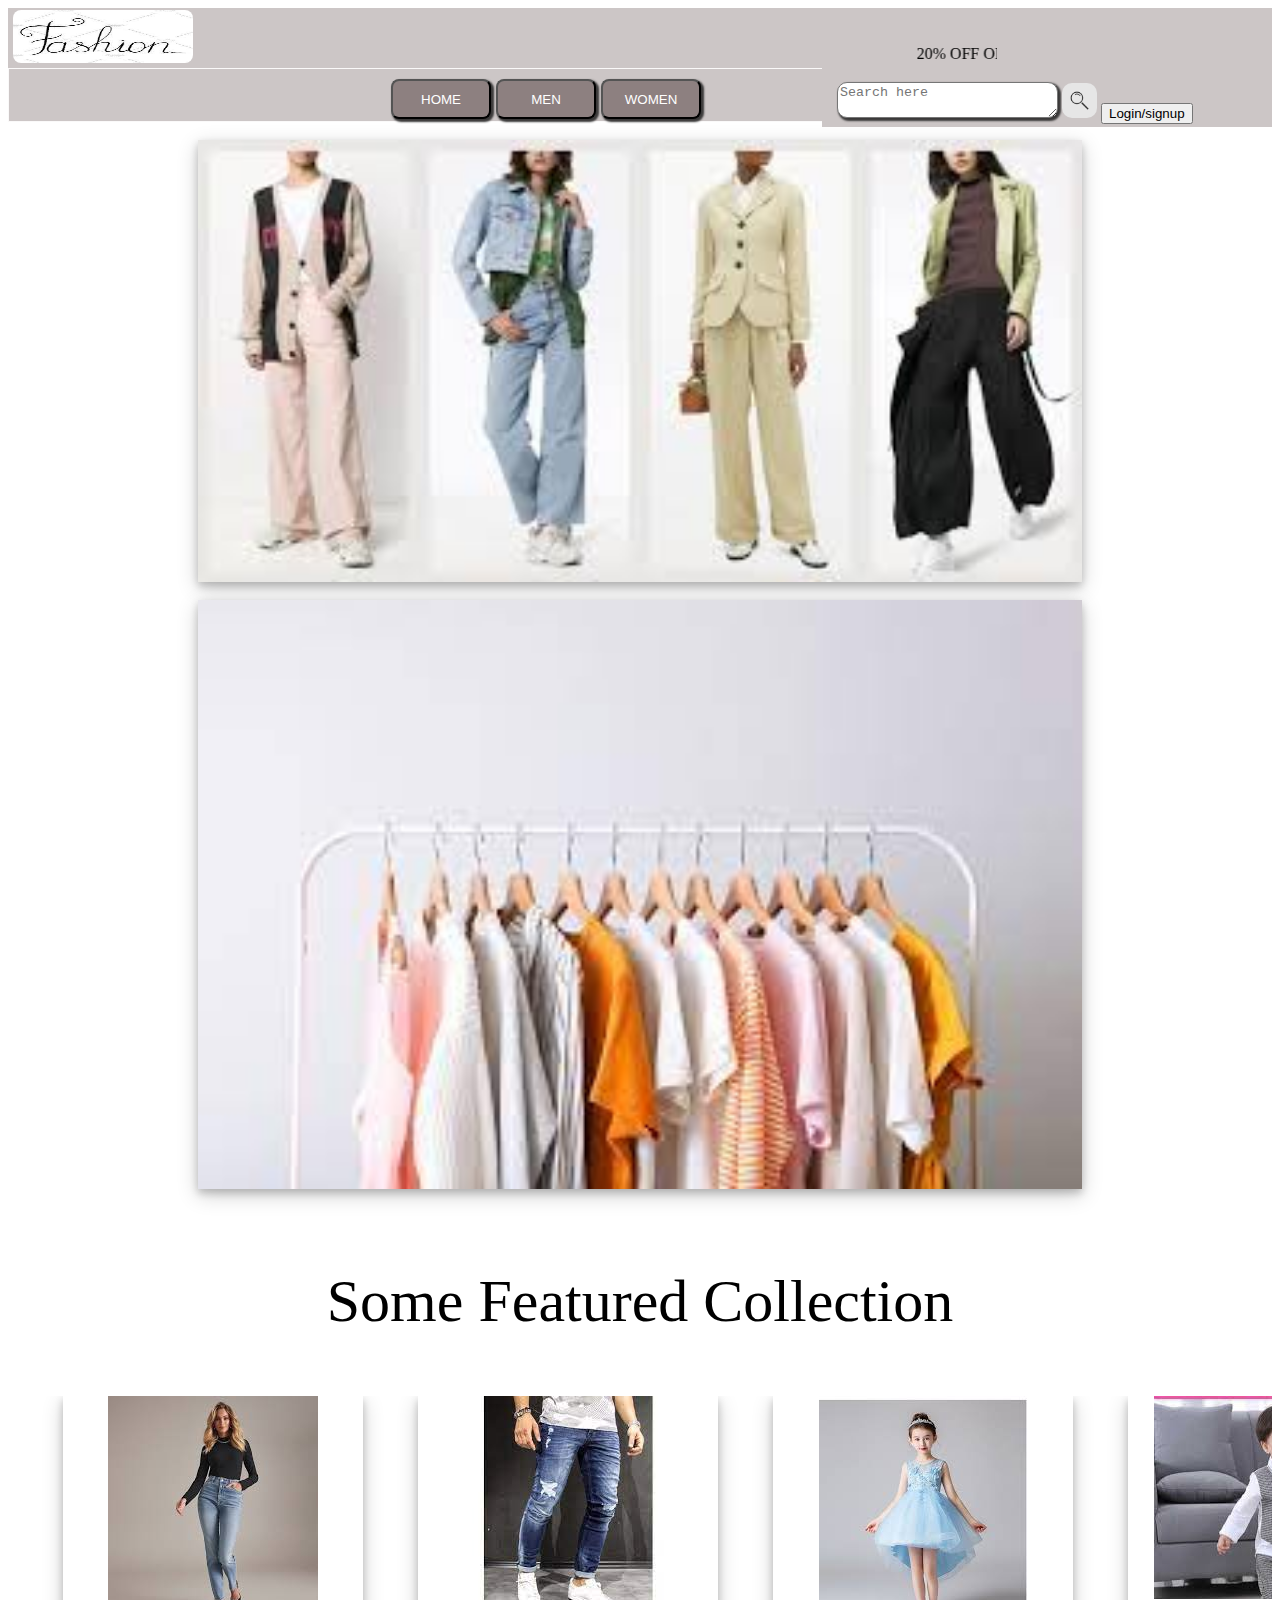
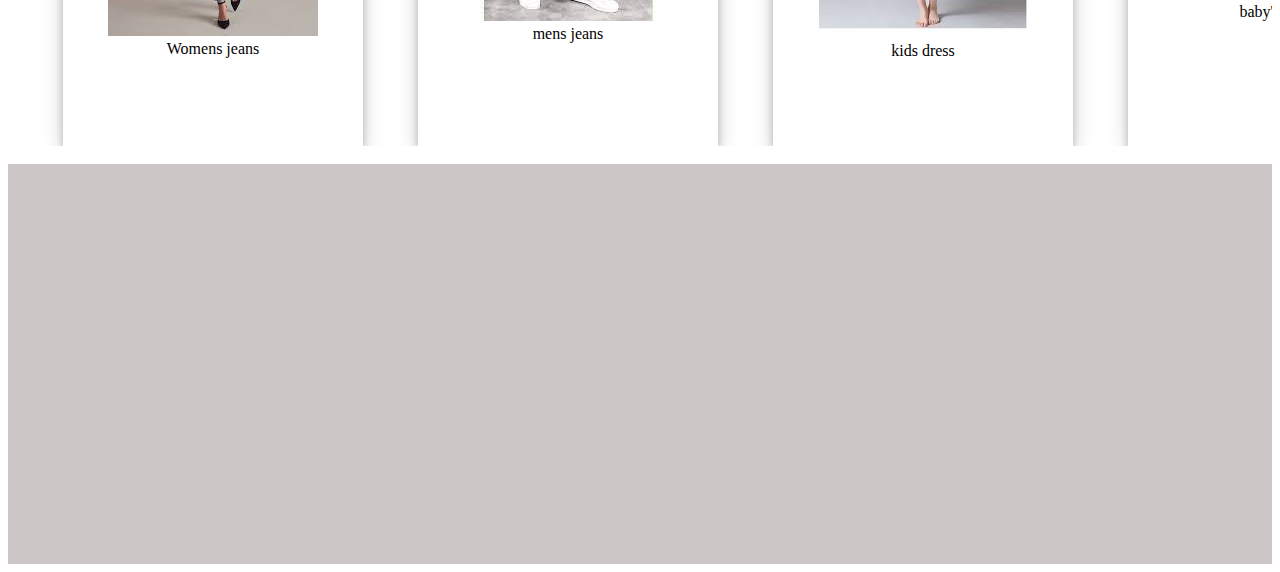
<file: index.html>
<!DOCTYPE html>
<html lang="en">
<head>
    <meta charset="UTF-8">
    <meta http-equiv="X-UA-Compatible" content="IE=edge">
    <meta name="viewport" content="width=device-width, initial-scale=1.0">
    <meta name="description" content="e-comm">
    <title>e-comm</title>
    <link rel="stylesheet" href="./css/main.css">
</head>
<body>
    <header class="header">
        
            <div class="logo">
              <img src="images/logo.jpg" class="logoimage">
              <marquee width="80%" direction="left" scrollamount="10">
                20% OFF ON ALL CREDIT CARD
                </marquee>
           </div>
          
           <div style="width: 20px;">
                
           </div>
        
        <div class="menu" >
            
            <textarea id="search" name="search" rows="2" cols="25" placeholder="Search here" class ="textarea"></textarea>
            <img src="images/search.png" width="35px" class="image">
            <a href="login.html">
            <button calss="loginbutton"> Login/signup</button>
            </a>
            
        </div>
    </header>

    <main>
        <nav class="navig">
            <div class="center">
                <button class="navbutton">HOME</button>
                <button class="navbutton">MEN</button>
                <button class="navbutton">WOMEN</button>
            </div>
        </nav>

        <br>
        <img src="/images/cloth.jpg" width="70%" style="display: block;
        margin-left: auto;margin-right: auto; box-shadow: 0 4px 8px 0 rgba(0, 0, 0, 0.2), 0 6px 20px 0 rgba(0, 0, 0, 0.19);">
        <br>
        <img src="/images/cloth2.jpg" width="70%" style="display: block;
        margin-left: auto;margin-right: auto; box-shadow: 0 4px 8px 0 rgba(0, 0, 0, 0.2), 0 6px 20px 0 rgba(0, 0, 0, 0.19);">
        <br>
        <p style="font-size:60px;  text-align: center;"> Some Featured Collection</p>
        <div class="horizontalsscroll ">
            <!--<div class="polaroid">
                <img src="/images/womenjeans.jpg" alt="Norway" >
                <div class="container">
                  <p>womens jeans</p>
                </div>
              </div>-->

              <div class="slide polaroid">
                <img src="/images/womenjeans.jpg">
                <div>Womens jeans</div>
              </div>

              <div class="slide polaroid">
                <img src="/images/mensjeans.jpg">
                <div>mens jeans</div>
              </div>

              <div class="slide polaroid">
                <img src="/images/kidsdress.jpg">
                <div>kids dress</div>
              </div>

              <div class="slide polaroid">
                <img src="/images/babydress.jpg">
                <div>baby's dress</div>
              </div>

              <div class="slide polaroid">
                <img src="/images/mensjeans.jpg">
                <div>mens jeans</div>
              </div>

              <div class="slide polaroid">
                <img src="/images/kidsdress.jpg">
                <div>kids dress</div>
              </div>

              <div class="slide polaroid">
                <img src="/images/babydress.jpg">
                <div>baby's dress</div>
              </div>

              <div class="slide polaroid">
                <img src="/images/womenjeans.jpg">
                <div>mens jeans</div>
              </div>

              <div class="slide polaroid">
                <img src="/images/kidsdress.jpg">
                <div>kids dress</div>
              </div>

              <div class="slide polaroid">
                <img src="/images/mensjeans.jpg">
                <div>mens jeans</div>
              </div>


              

        </div>
        
        

</main>
<br>
    <footer class="footer">

    </footer>
</body>
</html>
</file>
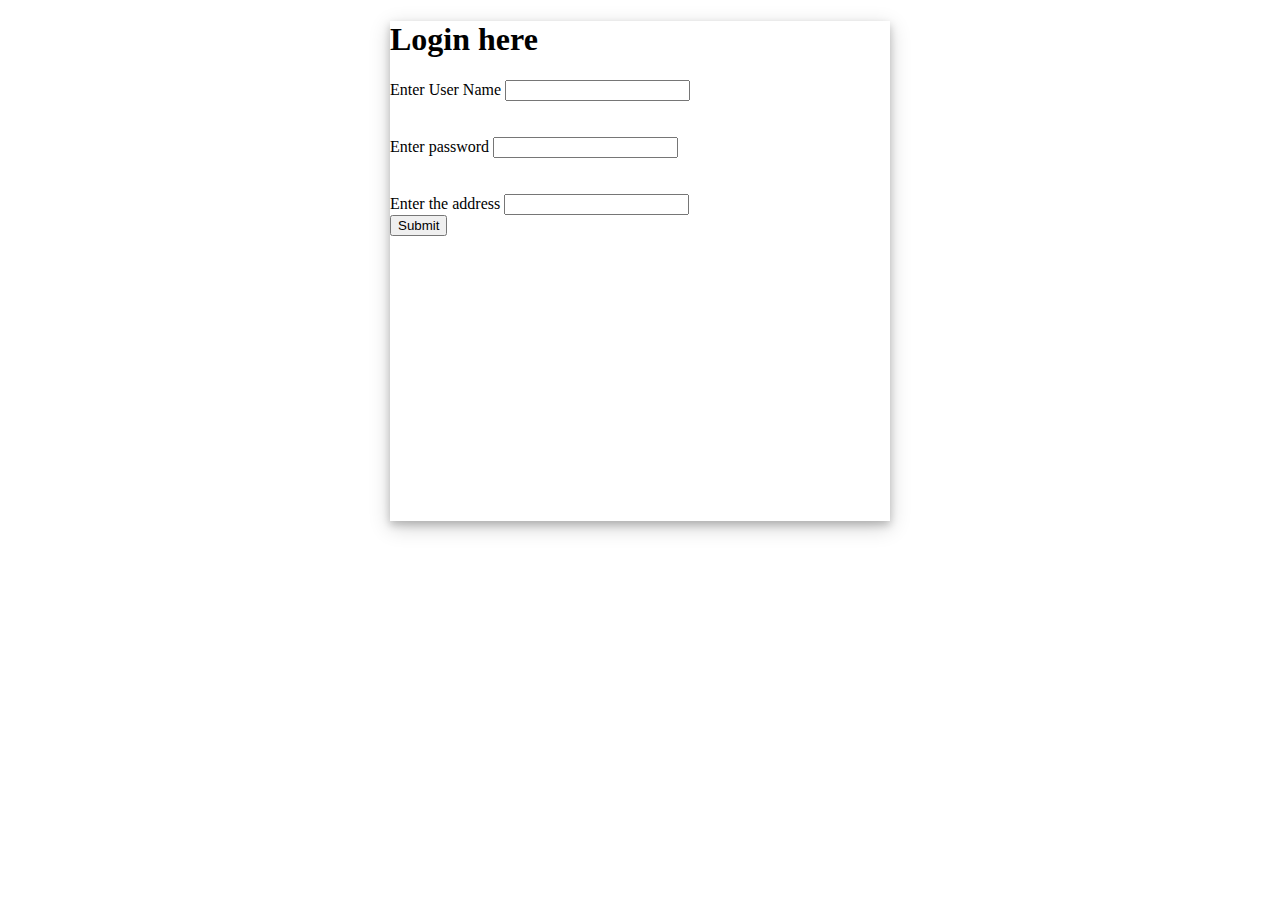
<file: login.html>
<!DOCTYPE html>
<html lang="en">
<head>
    <meta charset="UTF-8">
    <meta http-equiv="X-UA-Compatible" content="IE=edge">
    <meta name="viewport" content="width=device-width, initial-scale=1.0">
    <title>Document</title>
</head>
<body>
   <div  style="width:500px; height:500px;display: block;
   margin-left: auto;margin-right: auto; box-shadow: 0 4px 8px 0 rgba(0, 0, 0, 0.2), 0 6px 20px 0 rgba(0, 0, 0, 0.19);">
<h1 >Login here</h1>
        <form action="index.html">
                <div>
                <label for="username"> Enter User Name</label>
                <input type="text" id="username" >
                </div>
                <br>
                <br>
                <div>
                <label for="password"> Enter password</label>
                <input type="password" id="password" >
                </div>
                <br>
                <br>
                <div>
                    <label for="address"> Enter the address</label>
                    <input type="text" id="address" >
                    </div>
                <div>
                    <label for="button"></label>
                  
                    
                    <input type="submit" id="button">
                    
                </div>
                

        </form>
   </div>
</body>
</html>
</file>
<file: css/main.css>
.header {
  background-color: rgb(204, 198, 198);
  height: 60px;
}
.logo {
  float: left;
  background-color: rgb(204, 198, 198);
  width: 1000px;
}

.menu {
  float: right;
  padding: 15px;
  height: 30px;
  width: 420px;
  background-color: rgb(204, 198, 198);
}
.loginbutton {
  padding-bottom: 20px;
  height: 50px;
  width: 100px;
  margin-left: 1px;
  border-radius: 8px;
  box-shadow: 2px 2px 2px 1px rgb(58, 57, 57);
}
.textarea {
  border-radius: 10px;
  box-shadow: 2px 2px 2px 1px rgb(58, 57, 57);
}
.image {
  border-radius: 10px;
}
.logoimage {
  border-radius: 8px;
  height: 53px;
  margin-left: 5px;
  margin-top: 2px;
  width: 180px;
}
.navig {
  background-color: rgb(204, 198, 198);
  height: 52px;
  border: solid 1px rgb(250, 249, 249);
}
.navbutton {
  margin-top: 0px;
  height: 40px;
  width: 100px;
  margin-left: 1px;
  border-radius: 8px;
  box-shadow: 2px 2px 2px 1px rgb(58, 57, 57);
  color: rgb(255, 255, 255);
  background-color: rgb(141, 128, 128);
}
.center {
  margin: auto;
  width: 500px;
  padding: 10px;
  height: 48px;
}
.footer {
  background-color: rgb(204, 198, 198);
  height: 400px;
}
.horizontalsscroll {
  overflow-x: auto;
  overflow-y: hidden;
  height: 350px;
  display: flex;
  -webkit-overflow-scrolling: touch;
}
div.polaroid {
  box-shadow: 0 4px 8px 0 rgba(0, 0, 0, 0.2), 0 6px 20px 0 rgba(0, 0, 0, 0.19);
  text-align: center;
  margin-left: 55px;
}
.slide {
  width: 300px;
  flex-shrink: 0;
  height: 100%;
}
</file>
